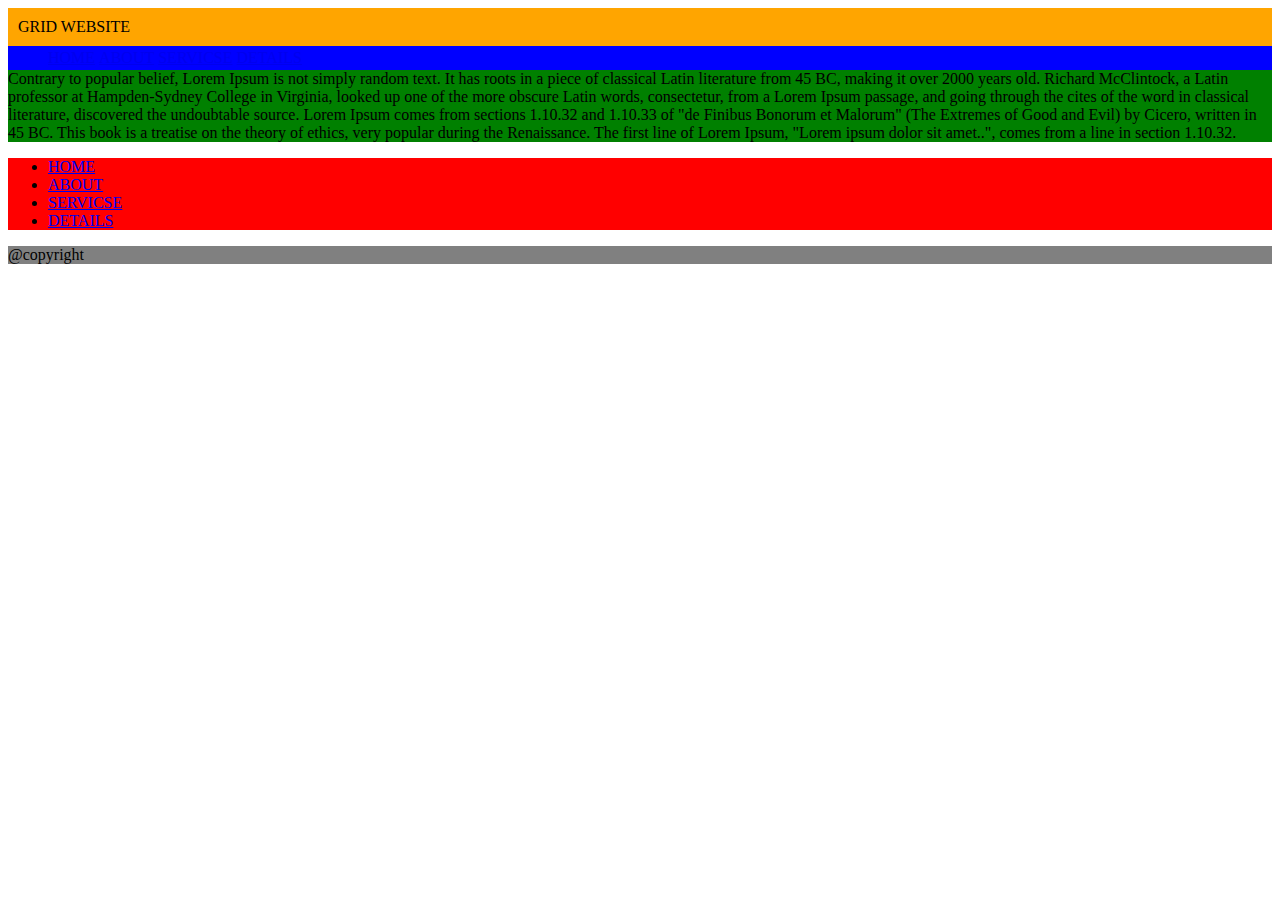
<file: #BOOSTTRAP#/GRID-COL/index.html>
<!DOCTYPE html>
<html lang="en">
<head>
	<meta charset="UTF-8">
	  <meta name="viewport" content="width=device-width, initial-scale=1.0">
	<title>GRID-COL</title>
	<link href="https://cdn.jsdelivr.net/npm/bootstrap@5.0.0-beta3/dist/css/bootstrap.min.css" rel="stylesheet" integrity="sha384-eOJMYsd53ii+scO/bJGFsiCZc+5NDVN2yr8+0RDqr0Ql0h+rP48ckxlpbzKgwra6" crossorigin="anonymous">
	<link rel="stylesheet" href="style.css">
</head>
<body>
<div class="container">
	<div class="row" id="slider">
	<div class="col-12">
	GRID WEBSITE</div>
	</div>
	<div class="row" id="header"><div class="col-12"><ul><li><a href="#">HOME</a></li>
	<li><a href="#">ABOUT</a></li>
	<li><a href="#">SERVICSE</a></li>
	<li><a href="#">DETAILS</a></li></ul>
	</div></div>
	<div class="row"><div class="col-8" id="content">Contrary to popular belief, Lorem Ipsum is not simply random text. It has roots in a piece of classical Latin literature from 45 BC, making it over 2000 years old. Richard McClintock, a Latin professor at Hampden-Sydney College in Virginia, looked up one of the more obscure Latin words, consectetur, from a Lorem Ipsum passage, and going through the cites of the word in classical literature, discovered the undoubtable source. Lorem Ipsum comes from sections 1.10.32 and 1.10.33 of "de Finibus Bonorum et Malorum" (The Extremes of Good and Evil) by Cicero, written in 45 BC. This book is a treatise on the theory of ethics, very popular during the Renaissance. The first line of Lorem Ipsum, "Lorem ipsum dolor sit amet..", comes from a line in section 1.10.32.</div>
	<div class="col-4" id="left"><ul><li><a href="#">HOME</a></li>
	<li><a href="#">ABOUT</a></li>
	<li><a href="#">SERVICSE</a></li>
	<li><a href="#">DETAILS</a></li></ul></div></div>

<div class="row" id="footer">
	<div class="col-12">
	@copyright</div>
	</div>
	</div>
</body>
</html>
</file>
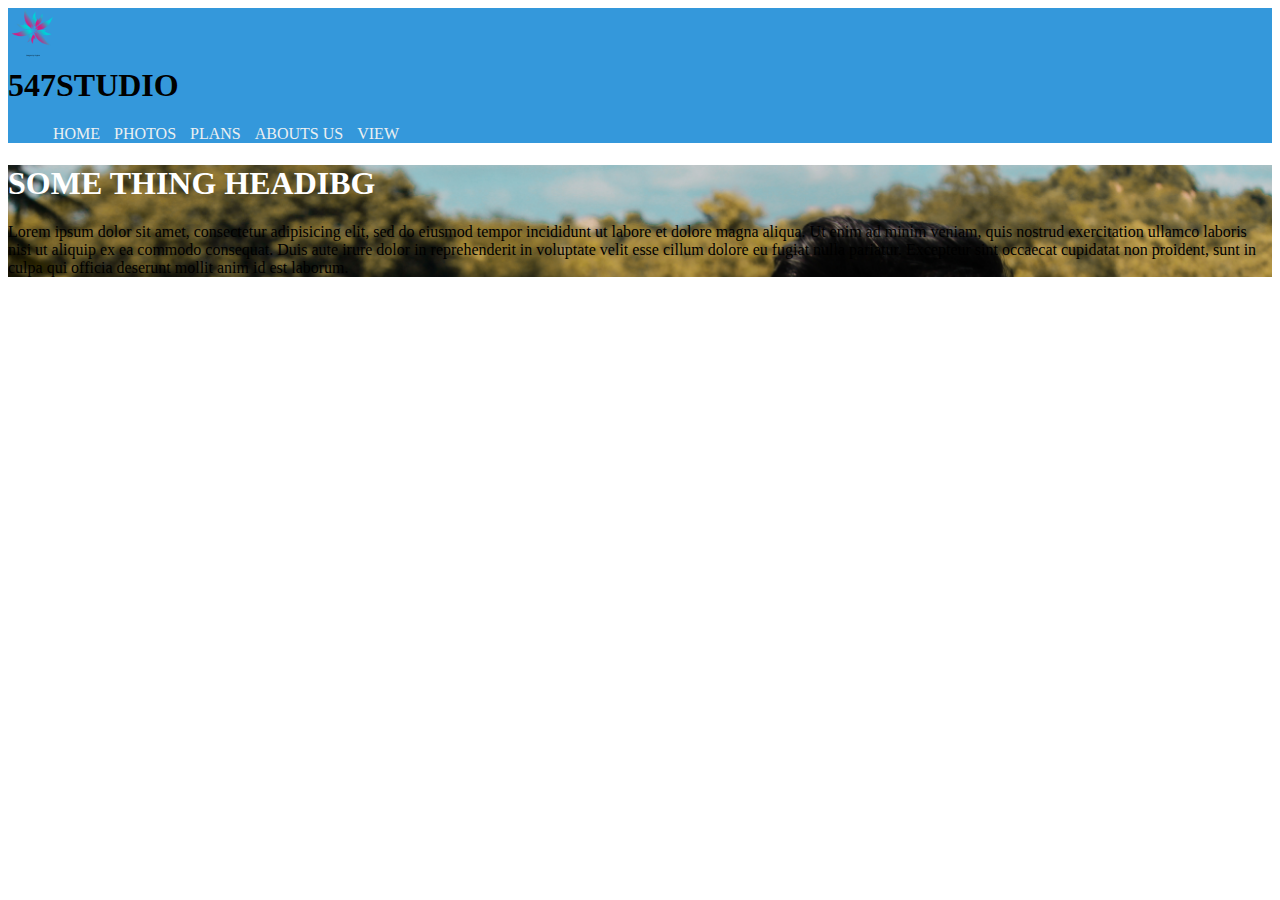
<file: #BOOSTTRAP#/HOME-1/index.html>
<!DOCTYPE html>
<html lang="en">
<head>
	<meta charset="UTF-8">
	<meta name="viewport" content="width=device-width, initial-scale=1.0">
	<title>547STUDIO</title>
	<link href="https://cdn.jsdelivr.net/npm/bootstrap@5.0.0-beta3/dist/css/bootstrap.min.css" rel="stylesheet" integrity="sha384-eOJMYsd53ii+scO/bJGFsiCZc+5NDVN2yr8+0RDqr0Ql0h+rP48ckxlpbzKgwra6" crossorigin="anonymous">
	<link rel="stylesheet" href="style.css">
</head>
<body>
	<div id="header">
		<div class="container">
			<div class="row">
				
				<div class="col-md-4 ">
					<img  src="image2.png" width="50" height="50" >

				</div>
				<div class="col-md-4" >
					
					<h1 class="title">547STUDIO</h1>
				</div>
				<div class="col-md-4">
					<ul id="menu"><li><a href="#">HOME</a></li>
					<li><a href="#">PHOTOS</a></li>
				     <li><a href="#">PLANS</a></li>
			        <li><a href="#">ABOUTS US</a></li>
	              	<li><a href="#">VIEW</a></li>
	             </ul>
				</div>
			</div>
		</div>
	</div>
	<div id="banner">
		<div class="container">
			<div class="row-lg-6">
				<div class="col-lg-6">
					<h1 class="title-banner">SOME THING HEADIBG</h1>
					<p>Lorem ipsum dolor sit amet, consectetur adipisicing elit, sed do eiusmod
					tempor incididunt ut labore et dolore magna aliqua. Ut enim ad minim veniam,
					quis nostrud exercitation ullamco laboris nisi ut aliquip ex ea commodo
					consequat. Duis aute irure dolor in reprehenderit in voluptate velit esse
					cillum dolore eu fugiat nulla pariatur. Excepteur sint occaecat cupidatat non
					proident, sunt in culpa qui officia deserunt mollit anim id est laborum.</p>
				</div>
			</div>
		</div>
	</div>
	
</body>
</html>
</file>
<file: #BOOSTTRAP#/GRID-COL/style.css>
#slider{
	background: orange;
	padding: 10px 0px 10px 10px;
}

#header {
	background: blue;
	padding: 3px 0;
}
#header ul{
	margin: 0;
}
#content{
	background: green;
}
#left{
	background: red;
}

#footer{
	background: grey;
}

#header ul li{
	display: inline-block;
}
</file>
<file: #BOOSTTRAP#/HOME-1/style.css>
#header{
	background: #3498db;
}
.title{
	font-size: 2rem;
	margin-top: 5px;
	font-style: Serif;
}
#menu{
	margin-top: 15px;
}
#menu li{
	display: inline-block;
}

#menu li a{
	text-decoration: none;
	color: #ecf0f1;
	padding: 5px 5px;
}

#menu li a:hover{
	background: #2980b9;

	}



#banner{
	background-image: url('image1.jpg');
	background-size: cover;	

}

.title-banner{
	color: #fff;
}
</file>
